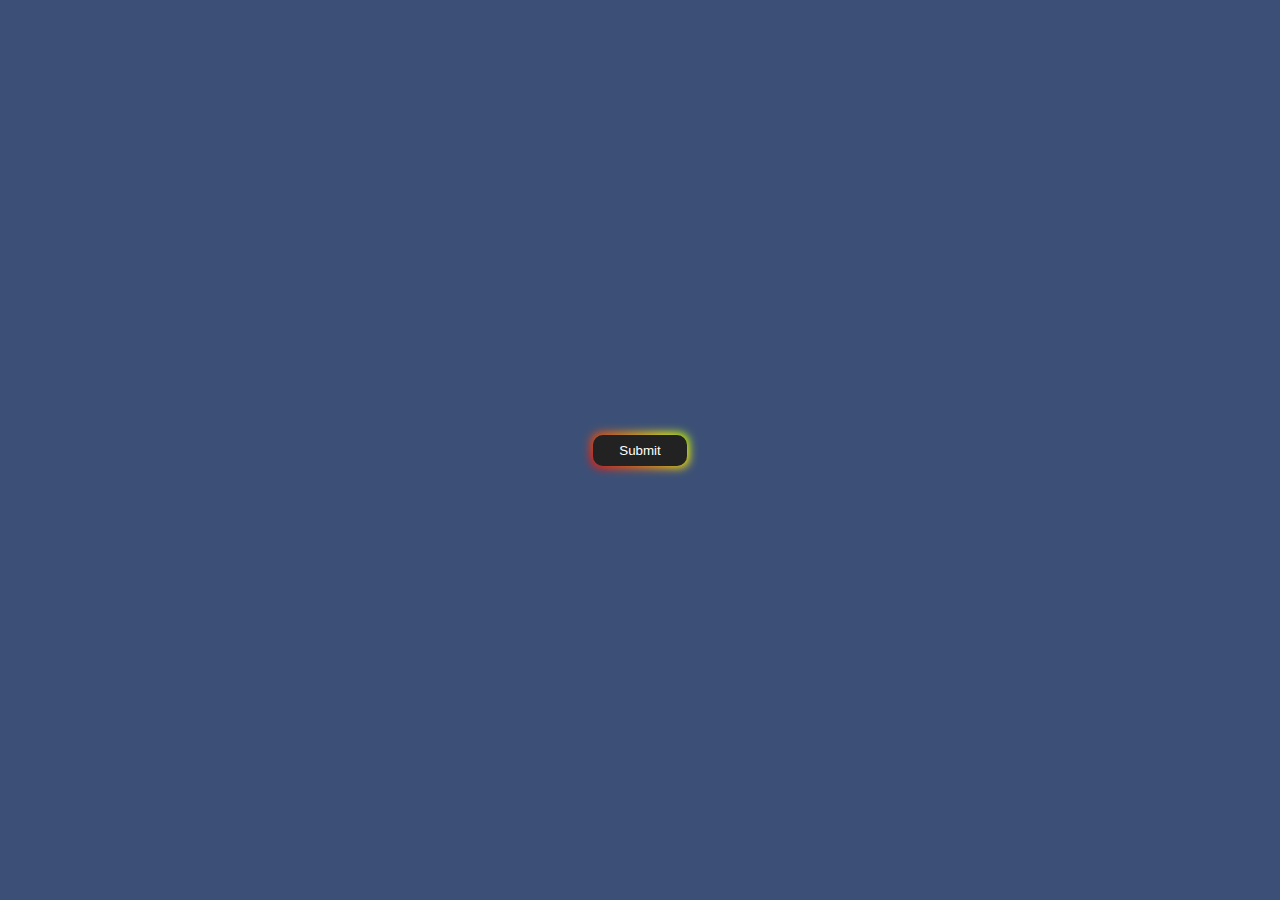
<file: popup/index.html>
<!DOCTYPE html>
<html lang="en">

<head>
  <meta charset="UTF-8">
  <meta name="viewport" content="width=device-width, initial-scale=1.0">
  <link rel="stylesheet" href="style.css">
  <title>popup Desing </title>

</head>

<body>

  <div class="conatainer">
    <button class="button-85" role="button" onclick="openPopup()">Submit</button>
    <div class="popup" id="popup">
      <img src="404-tick.png" alt="">
      <h2>Thank you</h2>
      <p>your details has been succssfully submitted. Thanks !</p>
      <button type="button" onclick="closePopup()">Ok</button>
    </div>
  </div>

  <script src="index.js"></script>
</body>

</html>
</file>
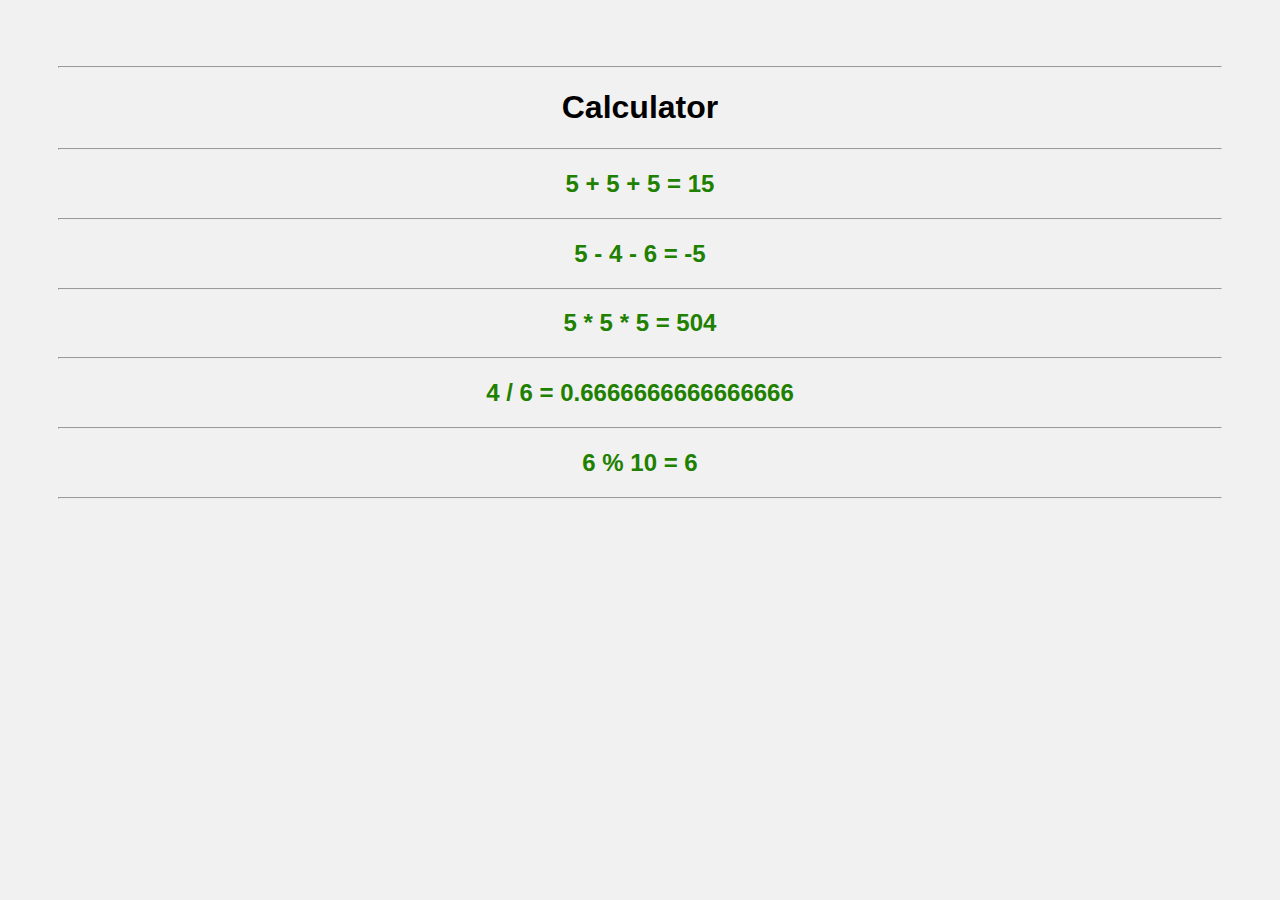
<file: JavaScript-main/JavaScript-main/js/Task2/index.html>
<!DOCTYPE html>
<html lang="en">

<head>
    <meta charset="UTF-8">
    <meta name="viewport" content="width=device-width, initial-scale=1.0">
    <title>Document</title>
    <style>
        body {
            padding: 50px;
            background-color: rgb(241, 241, 241);
            font-family: 'Gill Sans', 'Gill Sans MT', Calibri, 'Trebuchet MS', sans-serif;
            color: rgb(32, 128, 0);
        }
        #Heading1{
            color:black;
        }
    </style>
</head>

<body>
    <center>
        <hr>
        <h1 id="Heading1">Calculator</h1>
        <hr>
        <h2 id="Addtions"></h1>
        <hr>
        <h2 id="Subtraction"></h1>
        <hr>
        <h2 id="Multiplication"></h1>
        <hr>
        <h2 id="Division"></h1>
        <hr>
        <h2 id="Modulo"></h1>
        <hr>
    </center>


    <script src="index.js"></script>

</body>

</html>
</file>
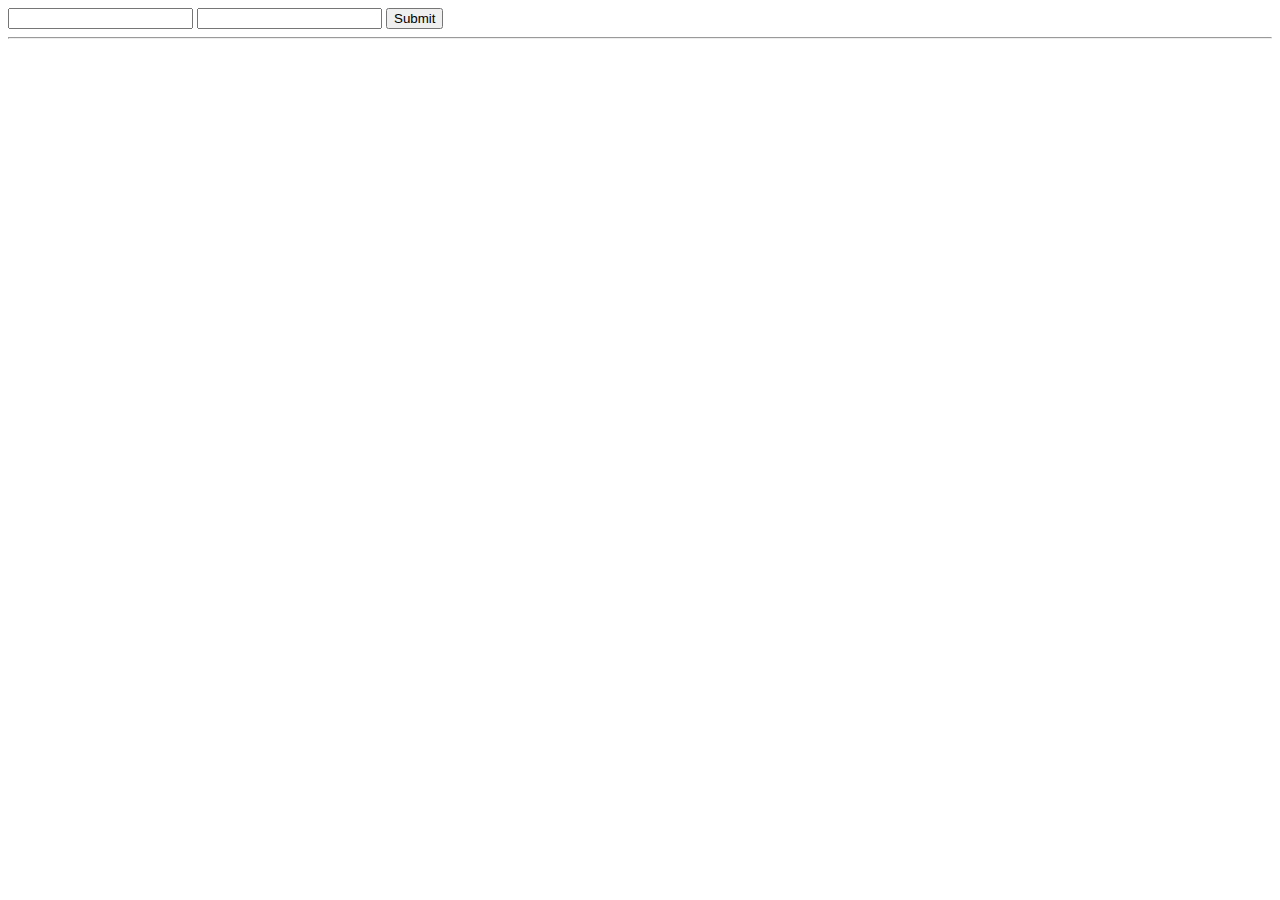
<file: JavaScript-main/JavaScript-main/js/Tesk10/index.html>
<!DOCTYPE html>
<html lang="en">

<head>
    <meta charset="UTF-8">
    <meta name="viewport" content="width=device-width, initial-scale=1.0">
    <title>Document</title>
    <style type="text/css">
        
        img {
            width: 200px;
        }
        
    </style>
</head>

<body>
    <form id="data">

        <input type="text" id="title">
        <input type="url" id="img">
        <input type="submit" vlaue="add">

    </form>
    <hr>
    <div id="parent-box"></div>
    <script src="index.js"></script>

</body>

</html>
</file>
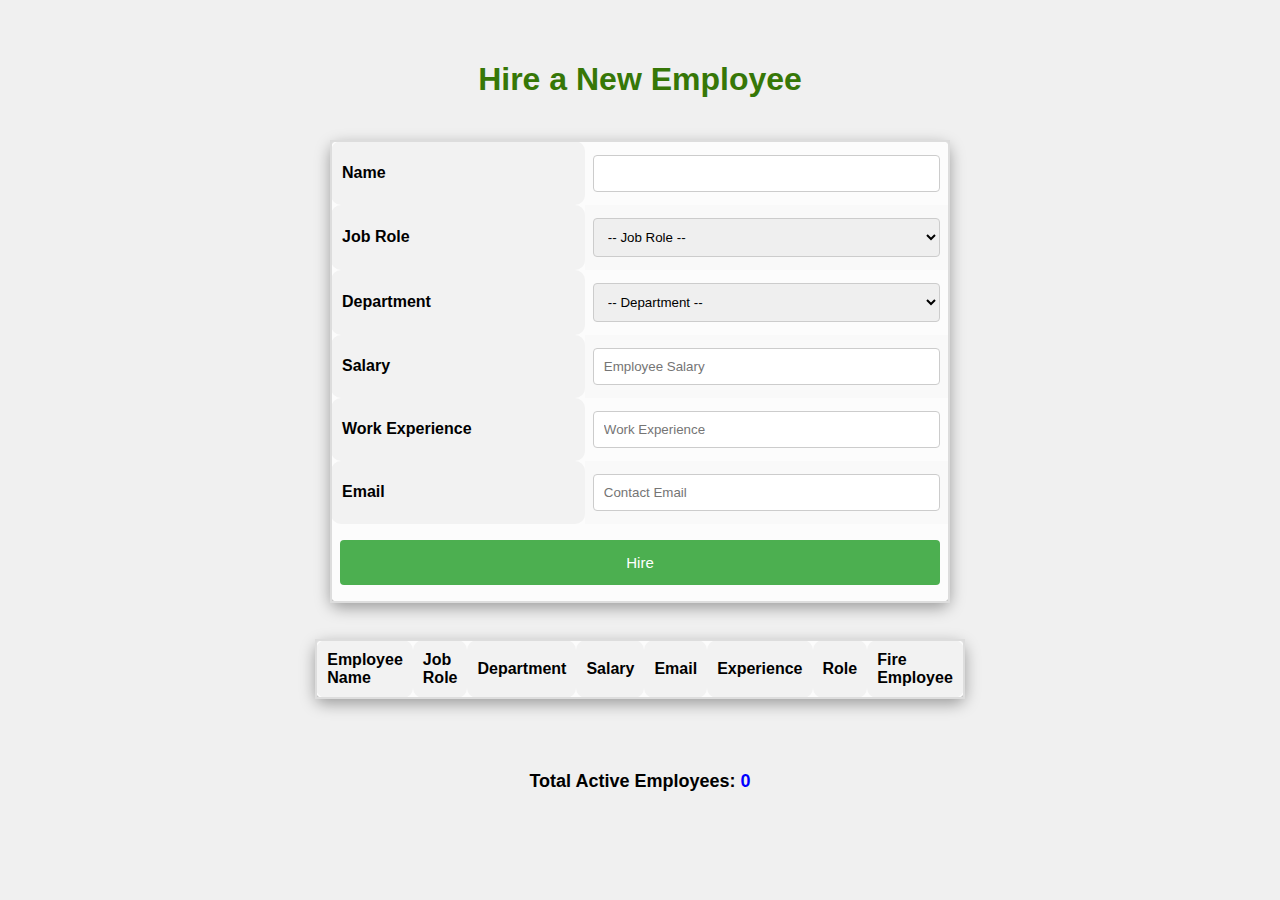
<file: JavaScript-main/JavaScript-main/js/Test1/index.html>
<!DOCTYPE html>
<html>

<head>
    <title>Table</title>
    <link rel="stylesheet" href="style.css">
</head>

<body>

    <h1>Hire a New Employee</h1>
    <table border="4">
        <tr>
            <th>Name</th>
            <td><input type="text" id="Name"></td>
        </tr>
        <tr>
            <th>Job Role</th>
            <td>
                <select name="role" id="Role" required>
                    <option value="">-- Job Role --</option>
                    <option value="intern">Intern</option>
                    <option value="professional">Professional</option>
                </select>
            </td>
        </tr>
        <tr>
            <th>Department</th>
            <td>
                <select name="Department" id="Department" required>
                    <option value="">-- Department --</option>
                    <option value="IT services">IT services</option>
                    <option value="Hr">HR</option>
                </select>
            </td>
        </tr>
        <tr>
            <th>Salary</th>
            <td>
                <input type="text" id="Salary" placeholder="Employee Salary" required />
            </td>
        </tr>
        <tr>
            <th>Work Experience</th>
            <td>
                <input type="text" id="Experience" placeholder="Work Experience" required />
            </td>
        </tr>
        <tr>
            <th>Email</th>
            <td>
                <input type="text" id="Email" placeholder="Contact Email" required />
            </td>
        </tr>
        <tr id="btna">
            <td colspan="2"><input type="button" name="button" id="btn" value="Hire" onclick="AddRow()"></td>
        </tr>
    </table>

    <br />
    <br />

    <table border="4" id="show">
        <thead id="th">
            <tr>
                <th>Employee Name</th>
                <th>Job Role</th>
                <th>Department</th>
                <th>Salary</th>
                <th>Email</th>
                <th>Experience</th>
                <th>Role</th>
                <th>Fire Employee</th>
            </tr>
        </thead>
        <tbody></tbody> <!-- Add empty tbody for dynamically adding rows -->
    </table>
<br />
<br />
<br />
<br />
    <!-- Display total number of active employees -->
    <center><div id="font">Total Active Employees: <span id="employeeCount">0</span></div></center>

</body>
<script src="index.js"></script>

</html>
</file>
<file: popup/style.css>
* {
  margin: 0;
  padding: 0;
  box-sizing: border-box;
  font-family: 'Gill Sans', 'Gill Sans MT', Calibri, 'Trebuchet MS', sans-serif;
}

.conatainer {
  width: 100%;
  height: 100vh;
  background-color: #3c5077;
  display: flex;
  align-items: center;
  justify-content: center;
}



.button-85 {
  padding: 0.6em 2em;
  border: none;
  outline: none;
  color: rgb(255, 255, 255);
  background: #111;
  cursor: pointer;
  position: relative;
  z-index: 0;
  border-radius: 10px;
  user-select: none;
  -webkit-user-select: none;
  touch-action: manipulation;
}

.button-85:before {
  content: "";
  background: linear-gradient(45deg,
      #ff0000,
      #ff7300,
      #fffb00,
      #48ff00,
      #00ffd5,
      #002bff,
      #7a00ff,
      #ff00c8,
      #ff0000);
  position: absolute;
  top: -2px;
  left: -2px;
  background-size: 400%;
  z-index: -1;
  filter: blur(5px);
  -webkit-filter: blur(5px);
  width: calc(100% + 4px);
  height: calc(100% + 4px);
  animation: glowing-button-85 20s linear infinite;
  transition: opacity 0.3s ease-in-out;
  border-radius: 10px;
}

@keyframes glowing-button-85 {
  0% {
    background-position: 0 0;
  }

  50% {
    background-position: 400% 0;
  }

  100% {
    background-position: 0 0;
  }
}

.button-85:after {
  z-index: -1;
  content: "";
  position: absolute;
  width: 100%;
  height: 100%;
  background: #222;
  left: 0;
  top: 0;
  border-radius: 10px;
}


.popup {
  width: 400px;
  background-color: #fff;
  border-radius: 6px;
  position: absolute;
  top: 0;
  left: 50%;
  transform: translate(-50%, -50% scale(0.1));
  text-align: center;
  padding: 0 30px 30px;
  color: #333;
  visibility: hidden;
  transition: transform 0.4s, top 0.4s;
}

.openPopup {
  visibility: visible;
  top: 50%;
  transform: translate(-50%, -50% scale(1));

}

.popup img {
  width: 100px;
  margin-top: -50px;
  border-radius: 50%;
  box-shadow: 0 2px 5px rgba(0, 0, 0, 0.2);
}

.popup h2 {
  font-size: 38px;
  font-weight: 500;
  margin: 30px 0 10px;

}

.popup button {
  width: 100%;
  margin-top: 50px;
  padding: 10px 0;
  background-color: #6fd649;
  color: #fff;
  border: 0;
  outline: none;
  font-size: 18px;
  border-radius: 4px;
  cursor: pointer;
  box-shadow: 0 2px 5px rgba(0, 0, 0, 0.2);

}
</file>
<file: JavaScript-main/JavaScript-main/js/Test1/style.css>
body {
  font-family: Arial, sans-serif;
  background-color: #f0f0f0;
  margin: 0;
  padding: 20px;
}

h1 {
  color: #367707;
  /* Dark gray heading color */
  text-align: center;
  padding: 20px;
}

/* Apply styles to the entire table */
table {
  box-shadow: rgba(0, 0, 0, 0.35) 0px 5px 15px;
  margin-left: auto;
  margin-right: auto;
  width: 50%;
  /* border: none; */
  border: 2px solid #ddd;

  border-collapse: collapse;
  border-radius: 10px;
  background-color: #ffffffc6;
  /* White background color */
}

/* Apply styles to table headers */
th {
  background-color: #f2f2f2;
  /* Light gray background color */
  border: none;
  border-radius: 10px;
  padding: 10px;
  /* Add padding around the content */
  text-align: left;

  /* Align text to the left */
}

/* Apply styles to table cells */
td {
  border: none;
  padding: 8px;
  /* Add padding around the content */
}


/* Apply styles to alternate rows for better readability */
tbody tr:nth-child(even) {
  background-color: #f9f9f9;
  /* Light gray background color for even rows */
}

/* Apply responsive styles using media queries */
@media screen and (max-width: 600px) {

  /* Adjust table layout for small screens */
  table {
    font-size: 12px;
    /* Decrease font size for small screens */
  }

  th,
  td {
    padding: 6px;
    /* Decrease padding for small screens */
  }
}

/* style.css */

/* Style input fields */
input[type="text"],
select {
  width: 100%;
  padding: 10px;
  margin: 5px 0;
  border: 1px solid #ccc;
  border-radius: 4px;
  box-sizing: border-box;
}

/* Style button */
input[type="button"] {
  background-color: #4CAF50;
  color: white;
  padding: 14px 20px;
  font-size: 15px;
  width: 100%;
  margin: 8px 0;
  border: none;
  border-radius: 4px;
  cursor: pointer;
}

/* Change button color on hover */
input[type="button"]:hover {
  background-color: #45a049;
}

/* Adjust button width for responsiveness */
@media screen and (max-width: 600px) {
  input[type="button"] {
    width: 100%;
  }
}


/* CSS for styling the delete button */
button.delete-button {
  background-color: #dc3545; /* Red background color */
  color: white; /* White text color */
  border: none; /* No border */
  padding: 8px 16px; /* Padding */
  cursor: pointer; /* Cursor style */
  border-radius: 4px; /* Rounded corners */
  transition: background-color 0.3s; /* Smooth transition */
}

button.delete-button:hover {
  background-color: #c82333; /* Darker red on hover */
}



#employeeCount {
  color: blue;
  font-weight: bold;
}

#font{
  font-size: large;
  font-weight: bold;
}
</file>
